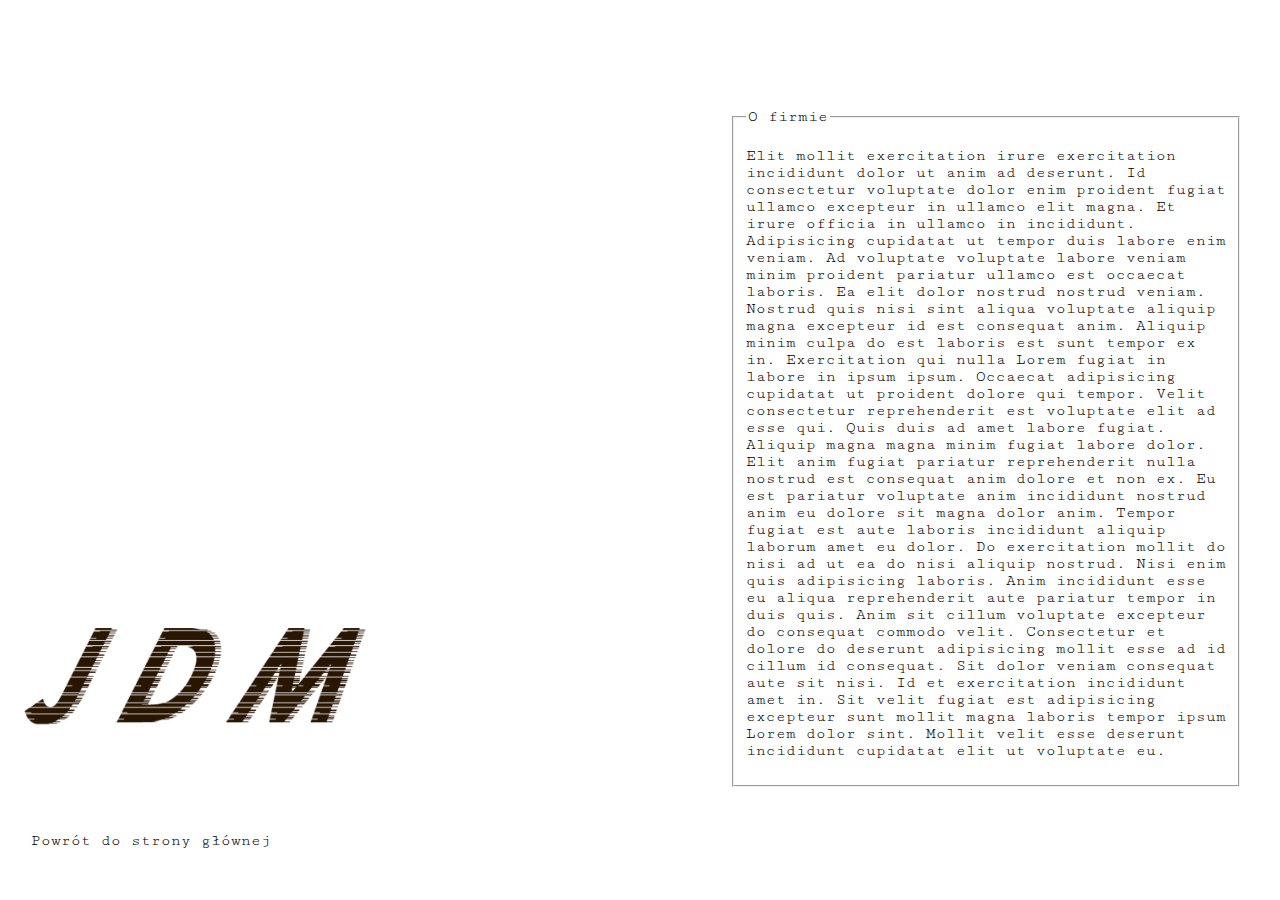
<file: aboutus.html>
<!DOCTYPE html>
<html lang="pl-PL">
<head>
    <meta charset="UTF-8">
    <meta name="viewport" content="width=device-width, initial-scale=1.0">

    <link rel="stylesheet" href="main-style.css">
    <link rel="stylesheet" href="home-form-style.css">

    <script src="nav-script.js" type="application/javascript"></script>

    <title>JDM Salon Motoryzacyjny</title>
</head>
<body>
    <img src="img/jdm_logo.png" id="jdm_logo" onclick="homepage()">
    <div id="menu">
        <ul class="menuList">
            <li class="menuItem" onclick="homepage()">Powrót do strony głównej</li>
        </ul>
    </div>

    <div id="panel">
        <fieldset id="panelBorder">
            <legend>O firmie</legend>           
            <p>
                Elit mollit exercitation irure exercitation incididunt dolor ut anim ad deserunt. Id consectetur voluptate dolor enim proident fugiat ullamco excepteur in ullamco elit magna. Et irure officia in ullamco in incididunt. Adipisicing cupidatat ut tempor duis labore enim veniam. Ad voluptate voluptate labore veniam minim proident pariatur ullamco est occaecat laboris. Ea elit dolor nostrud nostrud veniam. Nostrud quis nisi sint aliqua voluptate aliquip magna excepteur id est consequat anim. Aliquip minim culpa do est laboris est sunt tempor ex in. Exercitation qui nulla Lorem fugiat in labore in ipsum ipsum. Occaecat adipisicing cupidatat ut proident dolore qui tempor. Velit consectetur reprehenderit est voluptate elit ad esse qui. Quis duis ad amet labore fugiat. Aliquip magna magna minim fugiat labore dolor. Elit anim fugiat pariatur reprehenderit nulla nostrud est consequat anim dolore et non ex. Eu est pariatur voluptate anim incididunt nostrud anim eu dolore sit magna dolor anim. Tempor fugiat est aute laboris incididunt aliquip laborum amet eu dolor. Do exercitation mollit do nisi ad ut ea do nisi aliquip nostrud. Nisi enim quis adipisicing laboris. Anim incididunt esse eu aliqua reprehenderit aute pariatur tempor in duis quis. Anim sit cillum voluptate excepteur do consequat commodo velit. Consectetur et dolore do deserunt adipisicing mollit esse ad id cillum id consequat. Sit dolor veniam consequat aute sit nisi. Id et exercitation incididunt amet in. Sit velit fugiat est adipisicing excepteur sunt mollit magna laboris tempor ipsum Lorem dolor sint. Mollit velit esse deserunt incididunt cupidatat elit ut voluptate eu.
            </p>
        </fieldset>
</body>
</html>
</file>
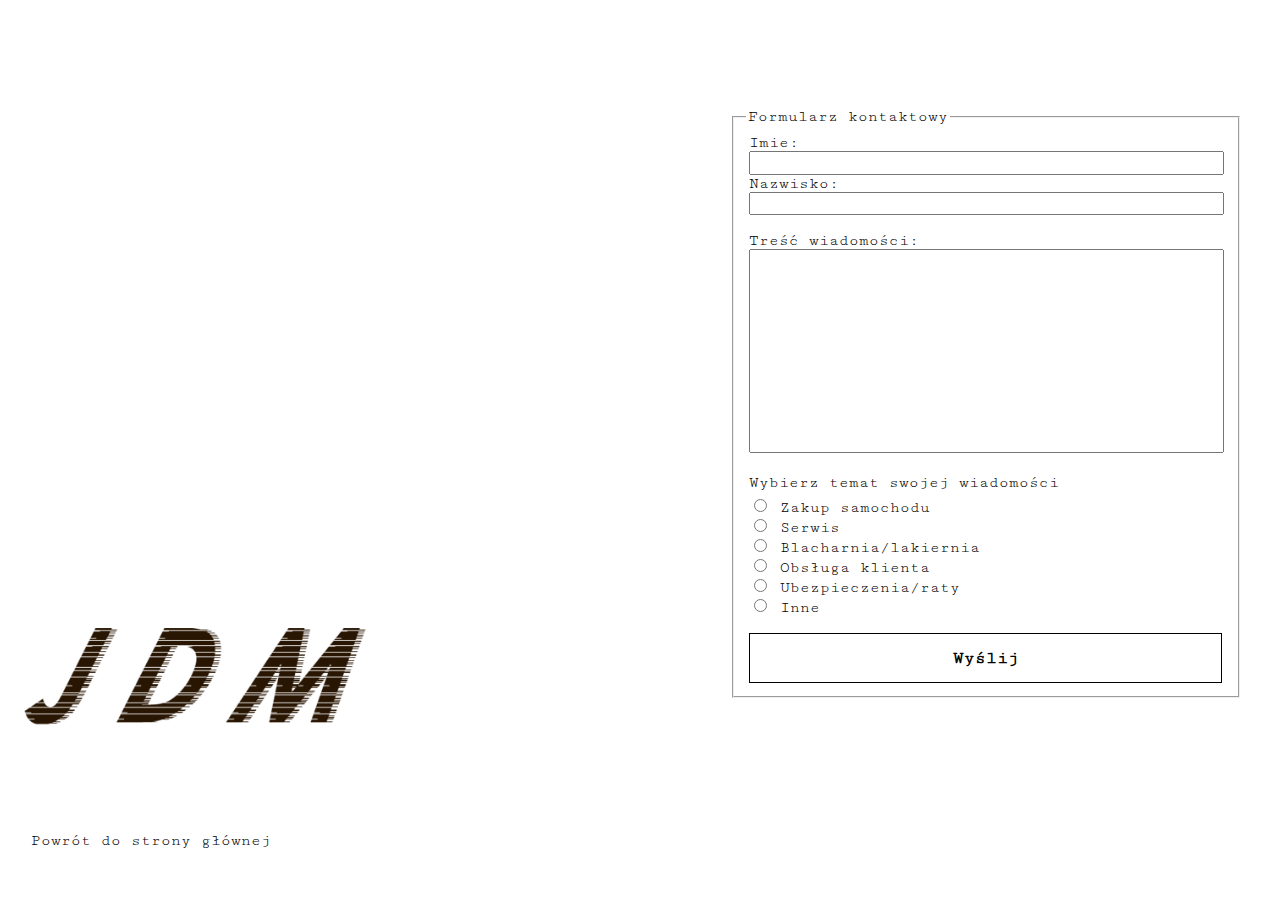
<file: contact.html>
<!DOCTYPE html>
<html lang="pl-PL">
<head>
    <meta charset="UTF-8">
    <meta name="viewport" content="width=device-width, initial-scale=1.0">

    <link rel="stylesheet" href="main-style.css">
    <link rel="stylesheet" href="home-form-style.css">

    <script src="nav-script.js" type="application/javascript"></script>

    <title>JDM Salon Motoryzacyjny</title>
</head>
<body>
    <img src="img/jdm_logo.png" id="jdm_logo" onclick="homepage()">
    <div id="menu">
        <ul class="menuList">
            <li class="menuItem" onclick="homepage()">Powrót do strony głównej</li>
        </ul>
    </div>
        <div id="panel">
            <fieldset id="panelBorder">
                <legend>Formularz kontaktowy</legend>           
                
                <form>
                    <label for="imie">Imie:</label><br>
                    <input type="text" id="imie" name="imie" class="daneosobowe"><br>
                    <label for="nazwisko">Nazwisko:</label><br>
                    <input type="text" id="nazwisko" name="nazwisko" class="daneosobowe"><br><br>

                    <label for="tresc">Treść wiadomości:</label><br>
                    <textarea rows="13" id="tresc" name="tresc"></textarea><br><br>
                    
                    <label for="temat">Wybierz temat swojej wiadomości</label><br>
                    <div id="problemWybor">
                        <input type="radio" id="temat1" name="temat">
                        <label for="temat1">Zakup samochodu</label><br>
                        <input type="radio" id="temat2" name="temat">
                        <label for="temat2">Serwis</label><br>
                        <input type="radio" id="temat3" name="temat">
                        <label for="temat3">Blacharnia/lakiernia</label><br>
                        <input type="radio" id="temat4" name="temat">
                        <label for="temat4">Obsługa klienta</label><br>
                        <input type="radio" id="temat5" name="temat">
                        <label for="temat5">Ubezpieczenia/raty</label><br>
                        <input type="radio" id="temat6" name="temat">
                        <label for="temat6">Inne</label>
                    </div>
                    <br>
                    <input type="submit" value="Wyślij" id="submit">
                </form>
            </fieldset>
        </div>
    </div>
</body>
</html>
</file>
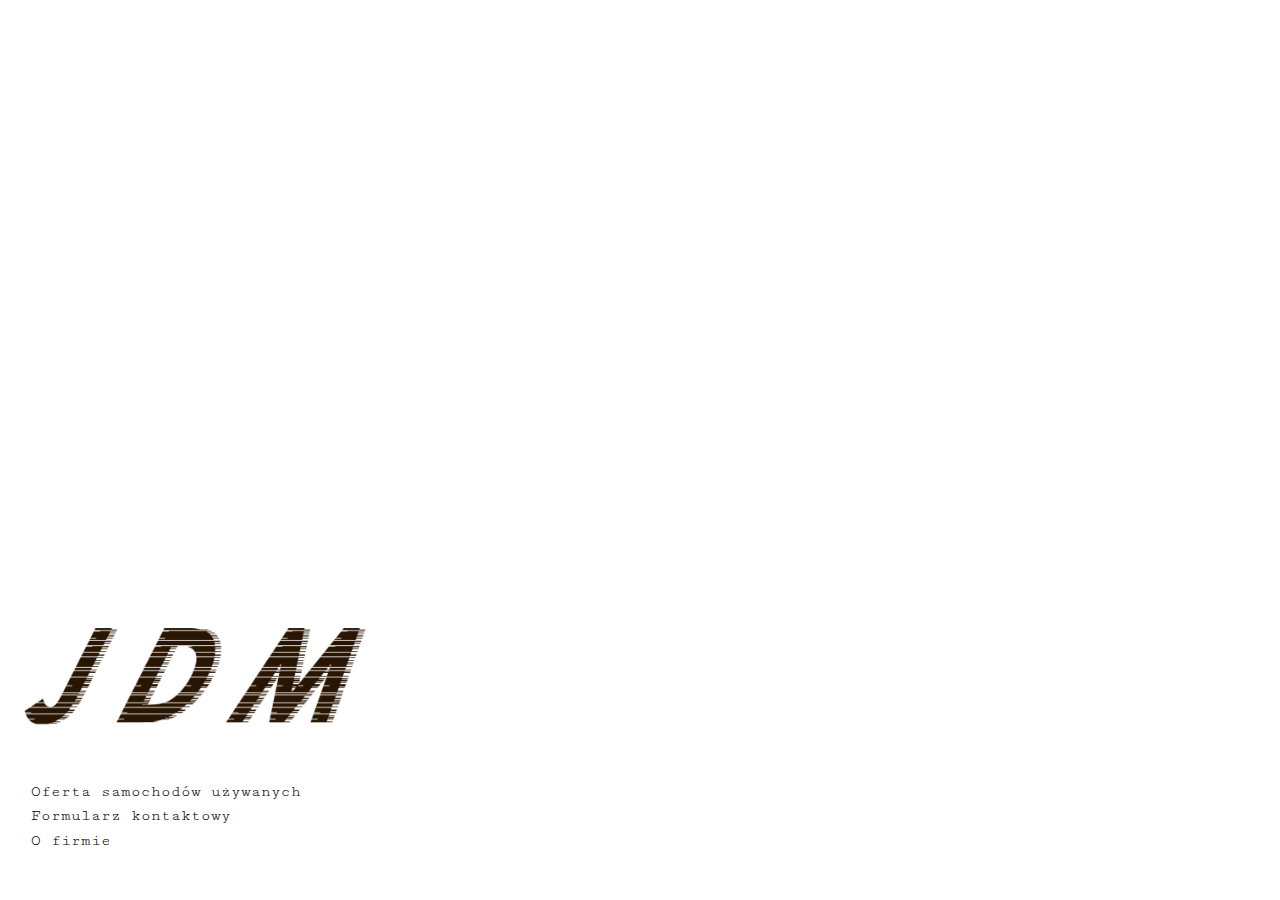
<file: home.html>
<!DOCTYPE html>
<html lang="pl-PL">
<head>
    <meta charset="UTF-8">
    <meta name="viewport" content="width=device-width, initial-scale=1.0">

    <link rel="stylesheet" href="main-style.css">
    <link rel="stylesheet" href="home-form-style.css">

    <script src="nav-script.js" type="application/javascript"></script>

    <title>JDM Salon Motoryzacyjny</title>
</head>
<body>
    <img src="img/jdm_logo.png" id="jdm_logo" onclick="homepage()">
    <div id="menu">
        <ul class="menuList">
            <li class="menuItem" onclick="sellpage()">Oferta samochodów używanych</li>
            <li class="menuItem" onclick="contact()">Formularz kontaktowy</li>
            <li class="menuItem" onclick="about()">O firmie</li>
        </ul>
    </div>
</body>
</html>
</file>
<file: main-style.css>
@font-face {
    font-family: 'cutiveMono';
    src: url("fonts/CutiveMono-Regular.ttf");
    font-weight: normal;
    font-style: normal;
}

html{
    font-family: 'cutiveMono';
    user-select: none;
}
</file>
<file: home-form-style.css>
#menu{
    position: absolute;
    width: 100%;
    height: auto;
    
    box-sizing: border-box;

    bottom: 3.5%;
    left: -1%;
}

.menuList{
    list-style-type: none;
    cursor: pointer;
    
}

#menu > .menuList > li{
    padding: 0.3%;
}

.menuItem:hover{
    font-weight: bold;
}

.menuItem:active{
    font-size: 110%;
}

#jdm_logo{
    position: absolute;
    width: 33%;
    bottom: 15%;
    left: -1%;
    cursor: pointer;
}

#panel{
    position: absolute;
    top: 12%;
    left: 57%;
    width: 40%;
    height: auto;
}

#tresc {
    resize: none;
    width: 98.6%;
    font-family: 'cutiveMono'; 
    padding: 0.7%;
}

.daneosobowe{
    width: 98.6%;
    font-family: 'cutiveMono'; 
    padding: 0.5%;
}

#problemWybor{
    margin-top: 1%;
}

form{
    padding: 0.7%;
}

#submit{
    font-family: 'cutiveMono'; 
    font-weight: 600;
    font-size: 110%;
    width: 100%;
    padding-top: 3%;
    padding-bottom: 3%;

    background-color: #ffffff;
    border-style: solid;
    border-width: 1px;
}
</file>
